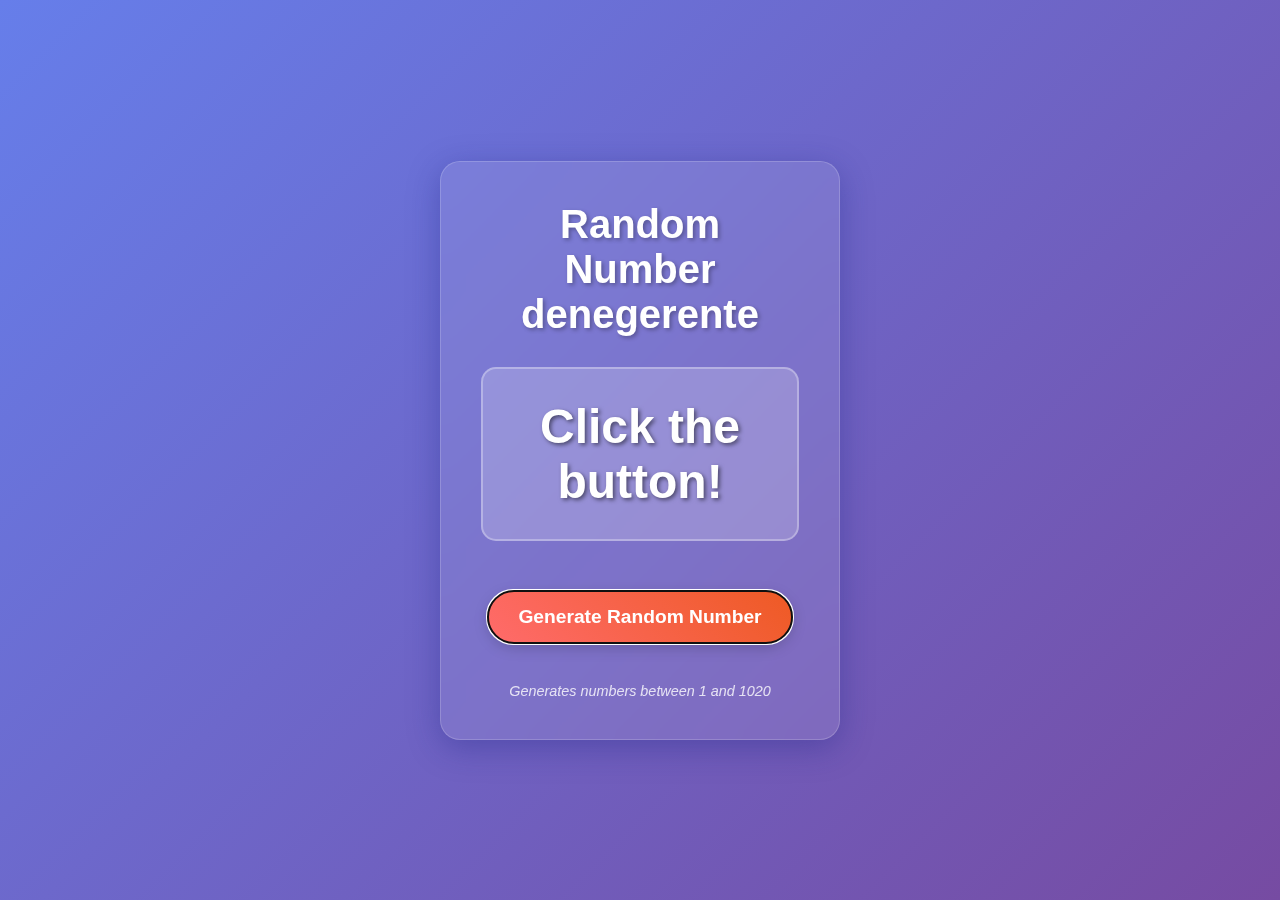
<file: index.html>
<!DOCTYPE html>
<html lang="en">
<head>
    <meta charset="UTF-8">
    <meta name="viewport" content="width=device-width, initial-scale=1.0">
    <title>Random Number genelar</title>
    <link rel="stylesheet" href="style.css">
</head>
<body>
    <div class="container">
        <h1>Random Number denegerente</h1>
        <div class="number-display">
            <span id="randomNumber">Click the button!</span>
        </div>
        <button id="generateBtn" onclick="generateRandomNumber()">Generate Random Number</button>
        <div class="info">
            <p>Generates numbers between 1 and 1020</p>
        </div>
    </div>
    <script src="script.js"></script>
</body>
</html>
</file>
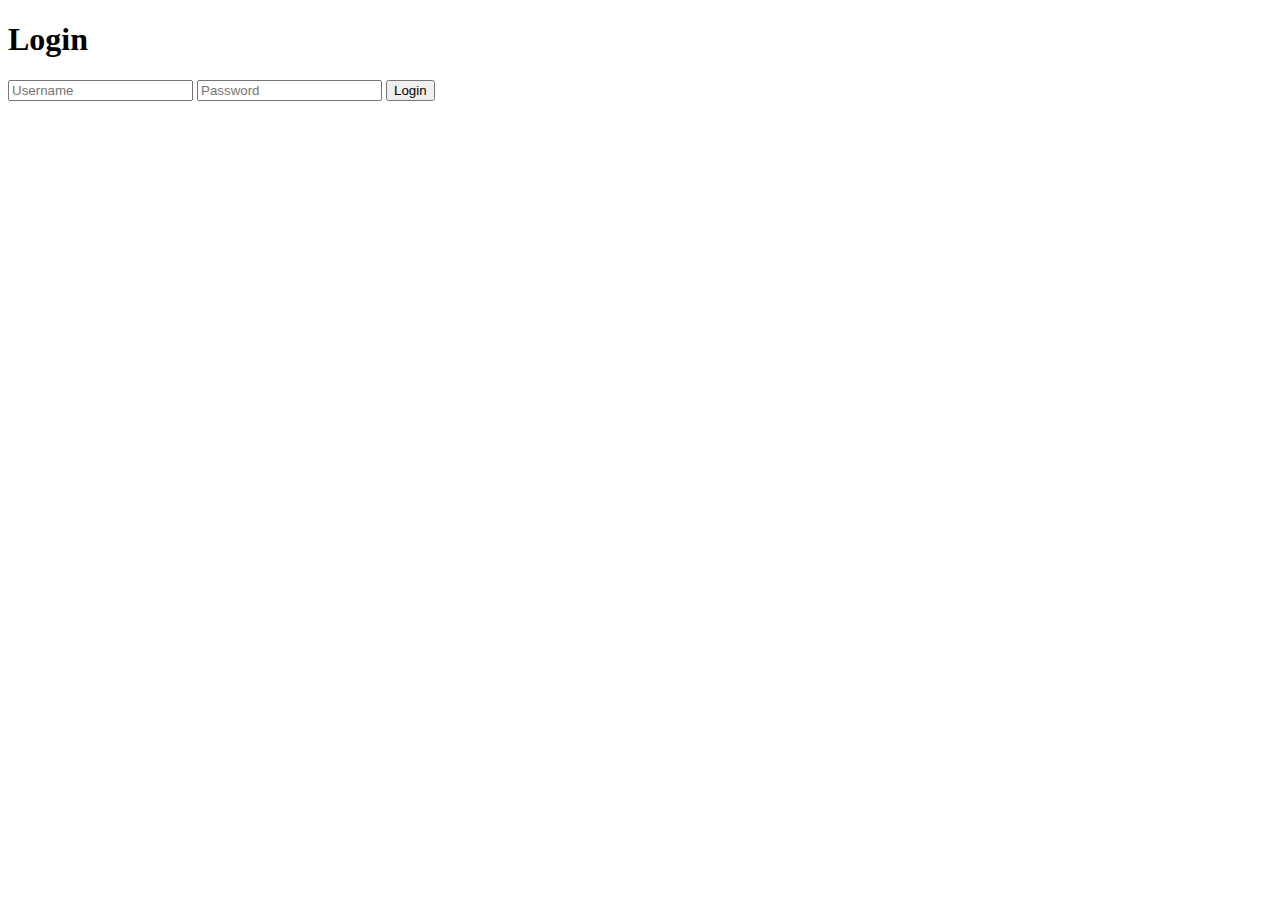
<file: login.html>
<!DOCTYPE html>
<html lang="en">
<head>
    <meta charset="UTF-8">
    <meta name="viewport" content="width=device-width, initial-scale=1.0">
    <title>Document</title>
</head>
<body>
    <h1>Login</h1>
    <form action="login.php" method="post">
        <input type="text" name="username" placeholder="Username">
        <input type="password" name="password" placeholder="Password">
        <button type="submit">Login</button>
    </form>
</body>
</html>
</file>
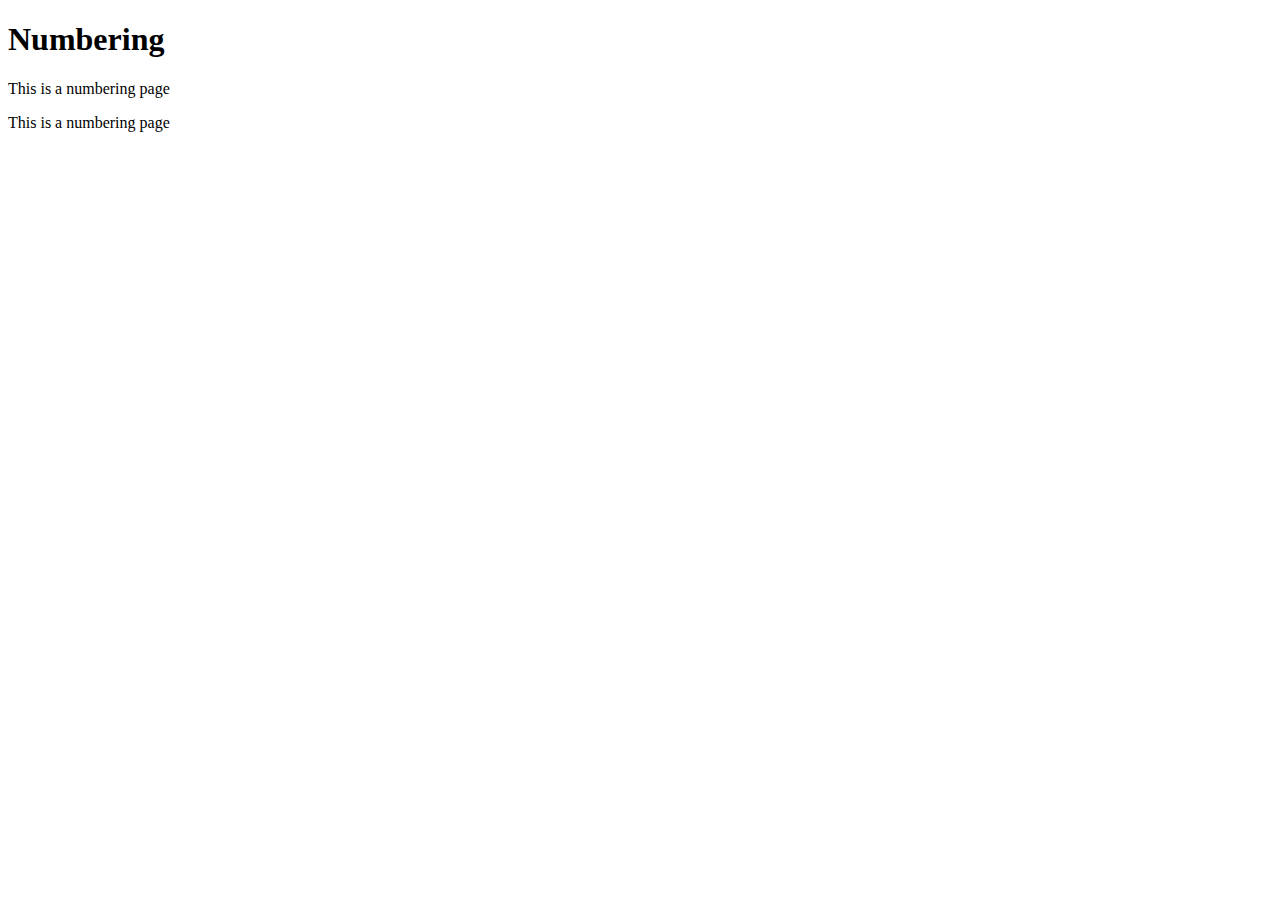
<file: numbering.html>
<!DOCTYPE html>
<html lang="en">
<head>
    <meta charset="UTF-8">
    <meta name="viewport" content="width=device-width, initial-scale=1.0">
    <title>Document</title>
</head>
<body>
    <h1>Numbering</h1>
    <p>This is a numbering page</p>
    <p>This is a numbering page</p>
</body>
</html>
</file>
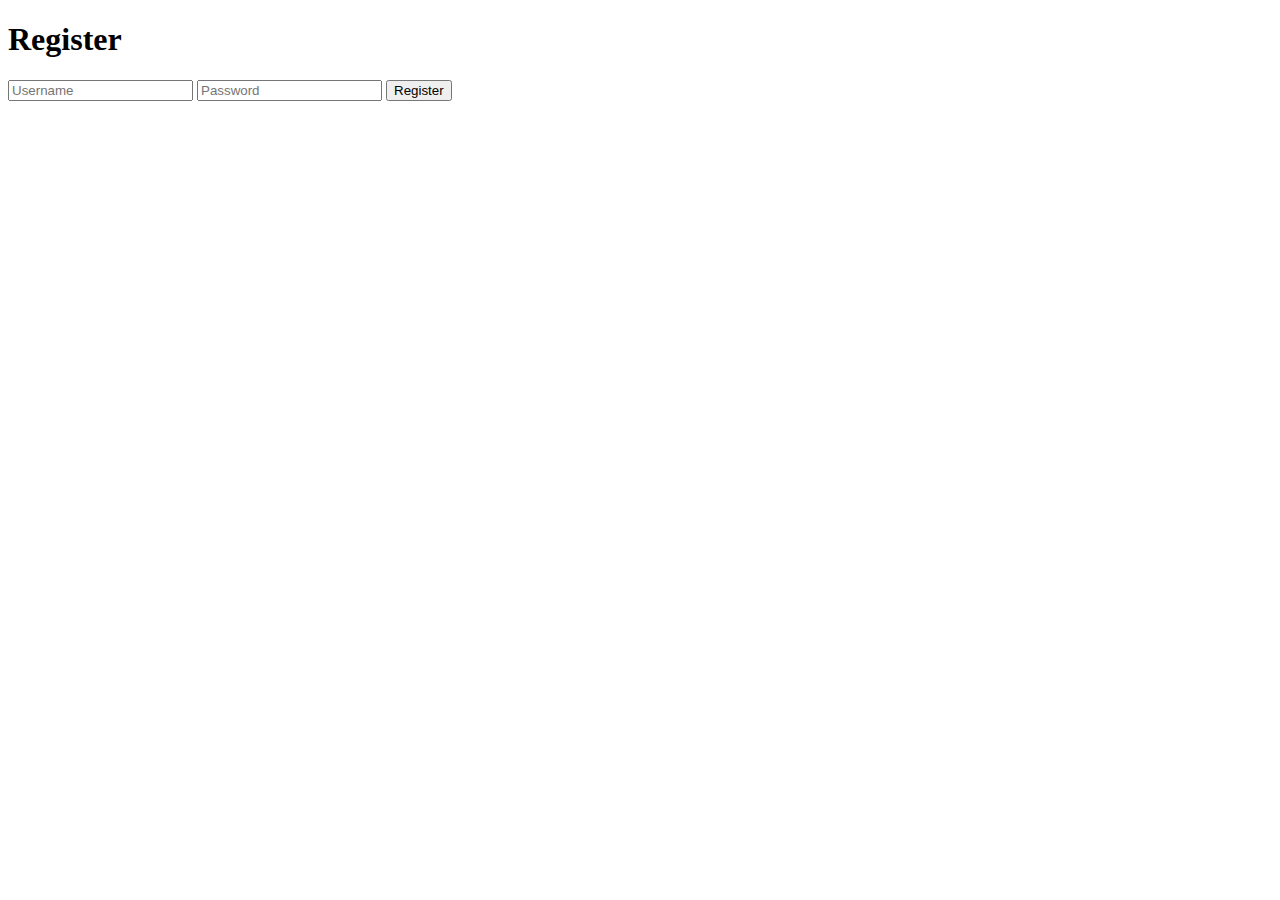
<file: register.html>
<!DOCTYPE html>
<html lang="en">
<head>
    <meta charset="UTF-8">
    <meta name="viewport" content="width=device-width, initial-scale=1.0">
    <title>Document</title>
</head>
<body>
    <h1>Register</h1>
    <form action="register.php" method="post">
        <input type="text" name="username" placeholder="Username">
        <input type="password" name="password" placeholder="Password">
        <button type="submit">Register</button>
    </form>
</body>
</html>
</file>
<file: style.css>
* {
    margin: 0;
    padding: 0;
    box-sizing: border-box;
}

body {
    font-family: 'Arial', sans-serif;
    background: linear-gradient(135deg, #667eea 0%, #764ba2 100%);
    min-height: 100vh;
    display: flex;
    align-items: center;
    justify-content: center;
    color: white;
}

.container {
    text-align: center;
    background: rgba(255, 255, 255, 0.1);
    padding: 40px;
    border-radius: 20px;
    backdrop-filter: blur(10px);
    box-shadow: 0 8px 32px 0 rgba(31, 38, 135, 0.37);
    border: 1px solid rgba(255, 255, 255, 0.18);
    max-width: 400px;
    width: 90%;
}

h1 {
    font-size: 2.5rem;
    margin-bottom: 30px;
    text-shadow: 2px 2px 4px rgba(0, 0, 0, 0.3);
}

.number-display {
    background: rgba(255, 255, 255, 0.2);
    border-radius: 15px;
    padding: 30px;
    margin: 30px 0;
    border: 2px solid rgba(255, 255, 255, 0.3);
}

#randomNumber {
    font-size: 3rem;
    font-weight: bold;
    color: #fff;
    text-shadow: 2px 2px 4px rgba(0, 0, 0, 0.5);
    display: block;
}

#generateBtn {
    background: linear-gradient(45deg, #ff6b6b, #ee5a24);
    border: none;
    padding: 15px 30px;
    font-size: 1.2rem;
    font-weight: bold;
    color: white;
    border-radius: 50px;
    cursor: pointer;
    transition: all 0.3s ease;
    box-shadow: 0 4px 15px rgba(0, 0, 0, 0.2);
    margin: 20px 0;
    min-width: 200px;
}

#generateBtn:hover {
    transform: translateY(-2px);
    box-shadow: 0 6px 20px rgba(0, 0, 0, 0.3);
    background: linear-gradient(45deg, #ee5a24, #ff6b6b);
}

#generateBtn:active {
    transform: translateY(0);
    box-shadow: 0 2px 10px rgba(0, 0, 0, 0.2);
}

.info {
    margin-top: 20px;
    opacity: 0.8;
}

.info p {
    font-size: 0.9rem;
    font-style: italic;
}

/* Animation for number change */
.number-change {
    animation: numberPulse 0.5s ease-in-out;
}

@keyframes numberPulse {
    0% {
        transform: scale(1);
    }
    50% {
        transform: scale(1.2);
        color: #ff6b6b;
    }
    100% {
        transform: scale(1);
    }
}

/* Responsive design */
@media (max-width: 480px) {
    .container {
        padding: 30px 20px;
        margin: 20px;
    }
    
    h1 {
        font-size: 2rem;
    }
    
    #randomNumber {
        font-size: 2.5rem;
    }
    
    #generateBtn {
        font-size: 1.1rem;
        padding: 12px 25px;
        min-width: 180px;
    }
}
</file>
